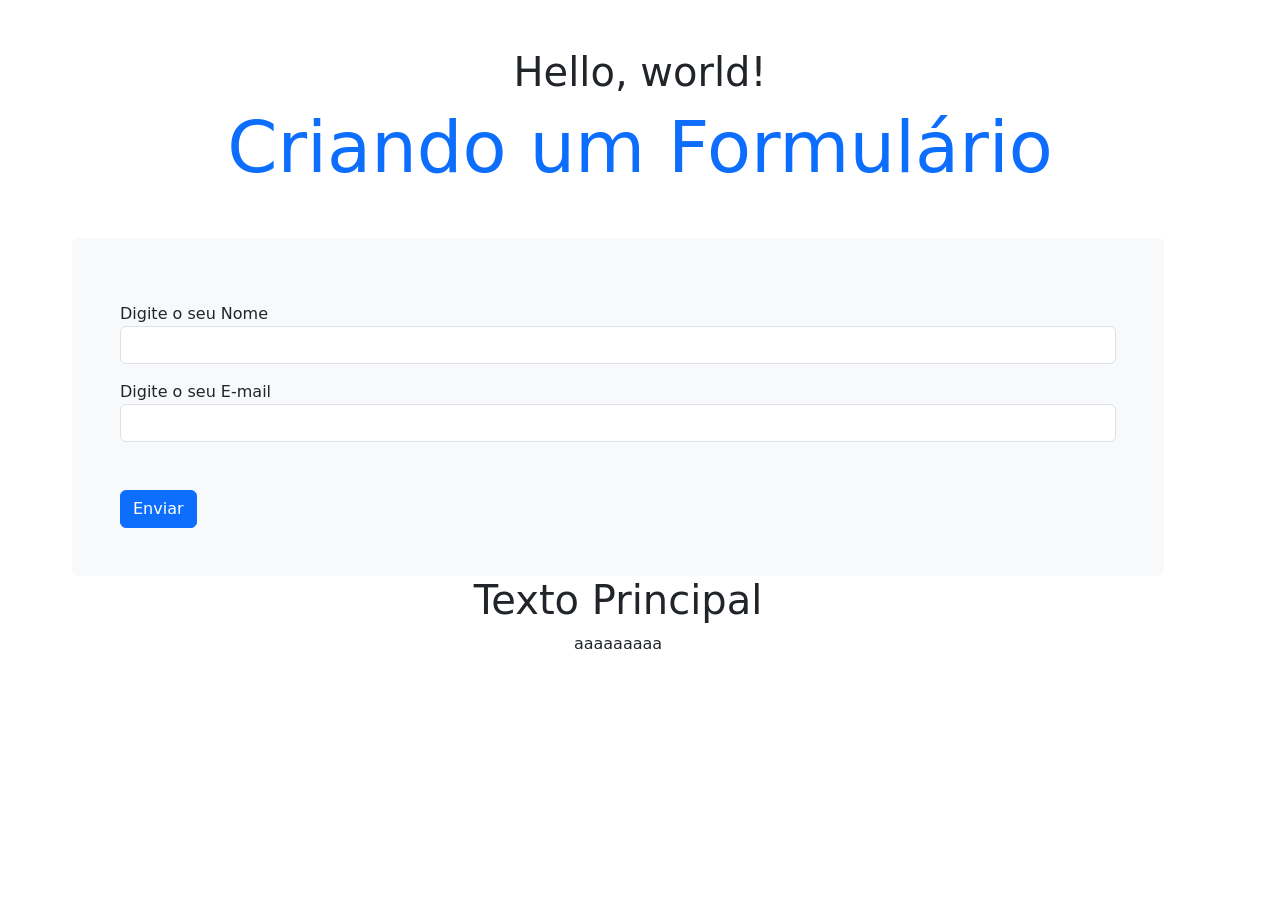
<file: Waldianadotnet/Aula4/index.html>
<!DOCTYPE html>
<html lang="en">
<head>
    <meta charset="UTF-8">
    <title>Aula 04 - Lógica e Bootstrap</title>
    <link href=<!doctype html>
<html lang="pt-br">
  <head>
    <meta charset="utf-8">
    <meta name="viewport" content="width=device-width, initial-scale=1">
    <title>Aula 04 - Lógica e Bootstrap</title>
    <link href="https://cdn.jsdelivr.net/npm/bootstrap@5.3.8/dist/css/bootstrap.min.css" rel="stylesheet" integrity="sha384-sRIl4kxILFvY47J16cr9ZwB07vP4J8+LH7qKQnuqkuIAvNWLzeN8tE5YBujZqJLB" crossorigin="anonymous">
  </head>
  <body>
    <h1>Hello, world!</h1>
    <script src="https://cdn.jsdelivr.net/npm/bootstrap@5.3.8/dist/js/bootstrap.bundle.min.js" integrity="sha384-FKyoEForCGlyvwx9Hj09JcYn3nv7wiPVlz7YYwJrWVcXK/BmnVDxM+D2scQbITxI" crossorigin="anonymous"></script>
  </body>
</html>
    <link rel="stylesheet" href="style.css">



</head>
<body class="text-center mt-5">
    <h1 class = "text-primary display-2">Criando um Formulário</h1>
    <div class = "row container m-5">
        <div class = "col">
            <form  class = "bg-light p-5 rounded box-shadow">
                <div class = "form-group text-start mt-3" >
                    
                    <label >Digite o seu Nome</label>
                    <input type="text" class=" form-control">


                </div>
                <div class = "form group text-start mt-3">
                    <label for="">Digite o seu E-mail</label>
                    <input type="email" class = "form-control">
                </div>

                <button class = "btn btn-primary mt-5 d-flex  justify-content-start">Enviar</button>

            </form>

        </div class= "col">
        <h1>Texto Principal</h1>
        <p>aaaaaaaaa</p>

    </div>


    


</body>
    
    
    
</body>
</html>
</file>
<file: Waldianadotnet/Aula4/style.css>
.bg-principal{
    background-color:#f2b002;
}

.texto-principal{
    color: #1c1201;

}
</file>
